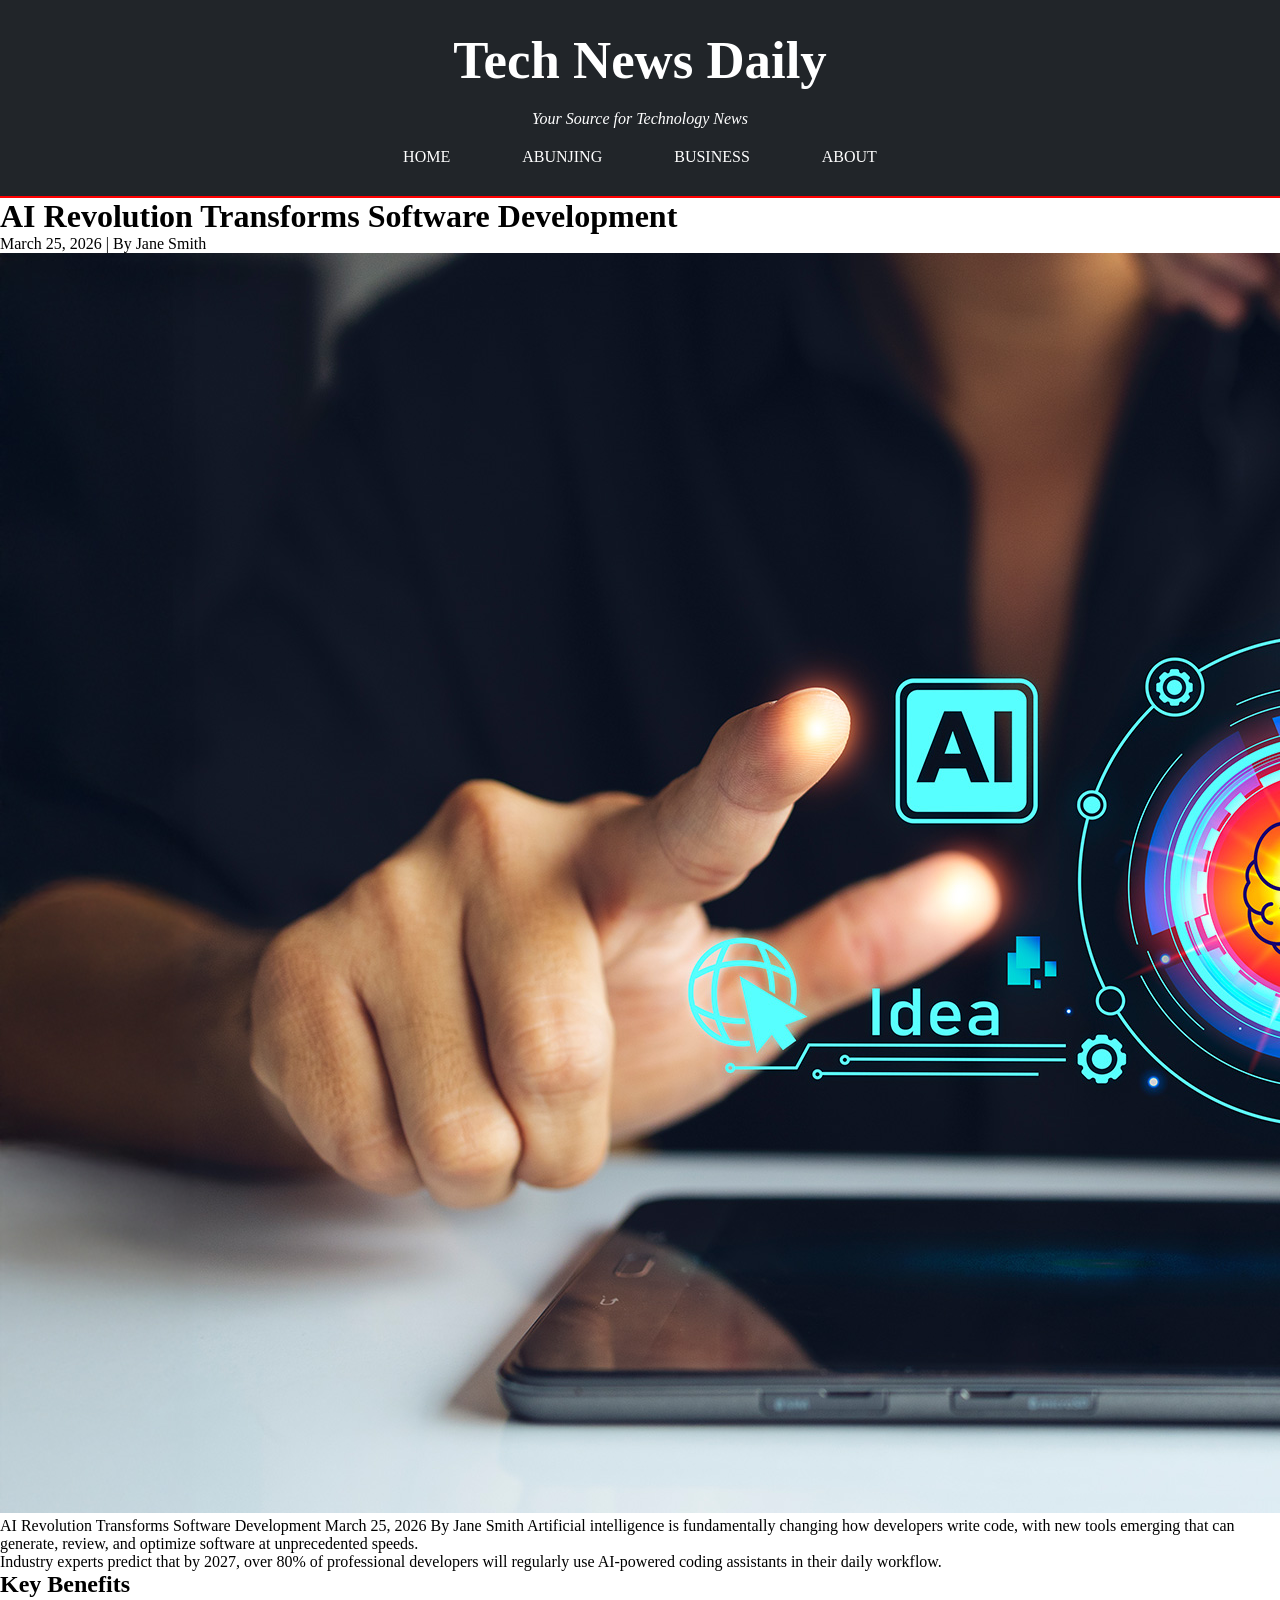
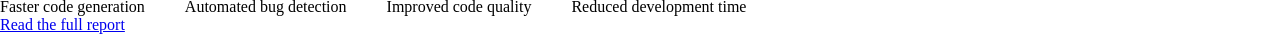
<file: index.html>
<!doctype html>
<html lang="en">
  <head>
    <meta charset="UTF-8" />
    <meta name="viewport" content="width=device-width, initial-scale=1.0" />
    <title>News Feed</title>
    <link rel="stylesheet" href="./index.css" />
  </head>
  <body>
    <header>
      <h1>Tech News Daily</h1>
      <p>Your Source for Technology News</p>
      <nav>
        <ul>
          <li><a href="">Home</a></li>
          <li><a href="">Abunjing</a></li>
          <li><a href="">Business</a></li>
          <li><a href="">About</a></li>
        </ul>
      </nav>
    </header>
    <h1>AI Revolution Transforms Software Development</h1>
    <p>March 25, 2026 | By Jane Smith</p>

    <img
      src="./assets/images/ai-coding.jpg"
      alt="This is a picture of an AI coding scene"
    />

    <p>
      AI Revolution Transforms Software Development March 25, 2026 By Jane Smith
      Artificial intelligence is fundamentally changing how developers write
      code, with new tools emerging that can generate, review, and optimize
      software at unprecedented speeds.
    </p>

    <p>
      Industry experts predict that by 2027, over 80% of professional developers
      will regularly use AI-powered coding assistants in their daily workflow.
    </p>

    <h2>Key Benefits</h2>

    <ul>
      <li>Faster code generation</li>
      <li>Automated bug detection</li>
      <li>Improved code quality</li>
      <li>Reduced development time</li>
    </ul>

    <a href="https://example.com/full-article">Read the full report</a>
  </body>
</html>
</file>
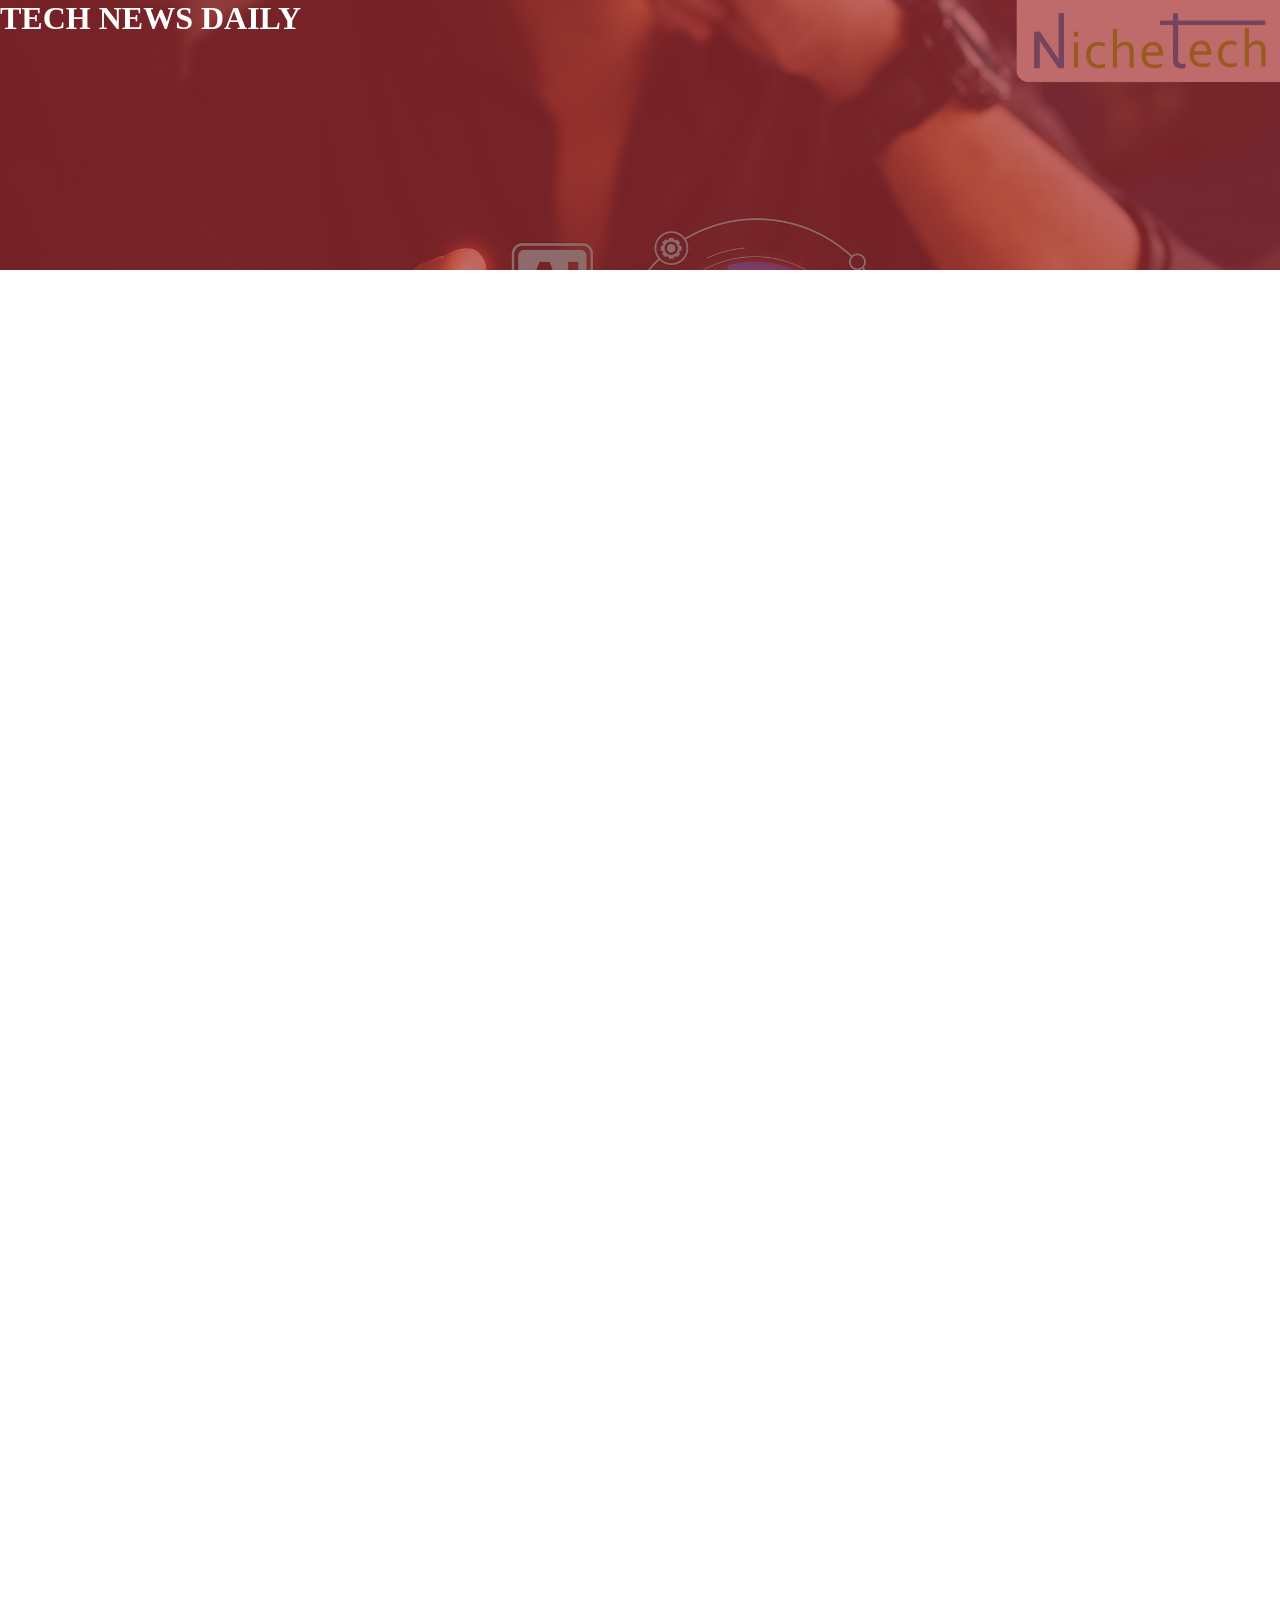
<file: home.html>
<!doctype html>
<html lang="en">
  <head>
    <meta charset="UTF-8" />
    <meta name="viewport" content="width=device-width, initial-scale=1.0" />
    <title>Document</title>

    <style>
      * {
        padding: 0;
        margin: 0;
      }
      .main-box {
        width: 100vw;
        height: 30vh;
        background-image: url("./assets/images/ai-coding.jpg");
        background-size: cover;
        position: relative;
      }

      .overlay {
        background-color: rgba(165, 42, 42, 0.695);
        height: 100%;
        width: 100%;
        position: absolute;
        z-index: 1;
      }
    </style>
  </head>
  <body>
    <div class="main-box">
      <div class="overlay">
        <h1 style="color: white">TECH NEWS DAILY</h1>
      </div>
    </div>

    <div style="height: 500vh"></div>
  </body>
</html>
</file>
<file: index.css>
* {
  padding: 0;
  margin: 0;
}
header {
  background-color: #212529;
  /* background-image: url("./assets/images/ai-coding.jpg");
  background-size: cover;
  background-repeat: no-repeat; */
  border-bottom: 2px solid #ff0000;
  display: flex;
  flex-direction: column;
  justify-content: center;
  align-items: center;
  padding: 30px 0;
  gap: 20px;
}
header h1 {
  color: #ffffff;
  font-size: 3.3rem;
}

header p {
  color: #ffffff;
  font-style: italic;
}

ul {
  display: flex;
  list-style: none;
  padding: 0;
  gap: 40px;
}

ul li a {
  color: #ffffff;
  text-decoration: none;
  text-transform: uppercase;
  padding: 0.75rem 1rem;
  border-radius: 3px;
}

ul li a:hover {
  background-color: #ff0000;
  text-decoration: underline;
}
</file>
